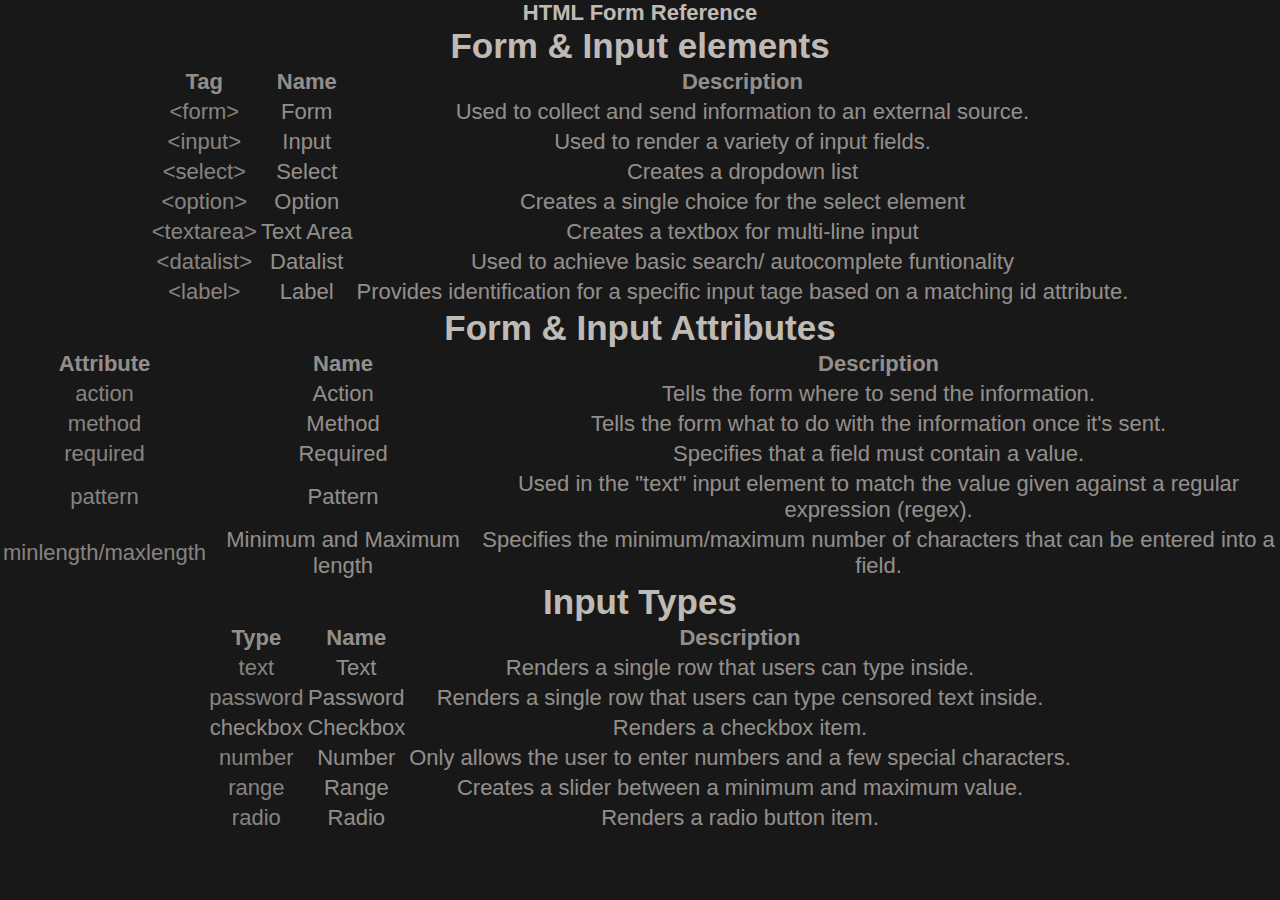
<file: cheatsheet.html>
<!DOCTYPE html>
<html>
    <head>
        <meta charset="UTF-8">
        <meta name="viewport" content="width=device-width, initial-scale=1.0">
        <meta http-equiv="X-UA-Compatible" content="ie=edge">
        <link rel="stylesheet" href="styles.css">
        <title>The Ultimate Cheatsheet!</title>
    </head>

    <body>
        <div id="banner"> 
            <h1>HTML Form Reference</h1>
        </div>

        <div class="table-title"> 
            <h2>Form & Input elements</h2>
        </div>

        <div class="table">
            <table>
                <thead>
                    <tr>
                        <th>Tag</th>
                        <th>Name</th>
                        <th>Description</th>
                    </tr>
                </thead>
                <tbody>
                    <tr>
                        <td><span class="code">&lt;form&gt;</span></td>
                        <td>Form</td>
                        <td>Used to collect and send information to an external source.</td>
                    </tr>
                    <tr>
                        <td><span class="code">&lt;input&gt;</span></td>
                        <td>Input</td>
                        <td>Used to render a variety of input fields.</td>
                    </tr>
                    <tr>
                        <td><span class="code">&lt;select&gt;</span></td>
                        <td>Select</td>
                        <td>Creates a dropdown list</td>
                    </tr>
                    <tr>
                        <td><span class="code">&lt;option&gt;</span></td>
                        <td>Option</td>
                        <td>Creates a single choice for the select element</td>
                    </tr>
                    <tr>
                        <td><span class="code">&lt;textarea&gt;</span></td>
                        <td>Text Area</td>
                        <td>Creates a textbox for multi-line input</td>
                    </tr>
                    <tr>
                        <td><span class="code">&lt;datalist&gt;</span></td>
                        <td>Datalist</td>
                        <td>Used to achieve basic search/ autocomplete funtionality</td>
                    </tr>
                    <tr>
                        <td><span class="code">&lt;label&gt;</span></td>
                        <td>Label</td>
                        <td>Provides identification for a specific input tage based on a matching id attribute.</td>
                    </tr>
                </tbody>
            </table>
        </div>

        <div class="table-title"> 
               <h2>Form & Input Attributes</h2>
        </div>

        <div class="table">
            <table>
                <thead>
                    <tr>
                        <th>Attribute</th>
                        <th>Name</th>
                        <th>Description</th>
                    </tr>
                </thead>
                <tbody>
                    <tr>
                        <td><span class="code">action</span></td>
                        <td>Action</td>
                        <td>Tells the form where to send the information.</td>
                    </tr>
                    <tr>
                        <td><span class="code">method</span></td>
                        <td>Method</td>
                        <td>Tells the form what to do with the information once it's sent.</td>
                    </tr>
                    <tr>
                        <td><span class="code">required</span></td>
                        <td>Required</td>
                        <td>Specifies that a field must contain a value.</td>
                    </tr>
                    <tr>
                        <td><span class="code">pattern</span></td>
                        <td>Pattern</td>
                        <td>Used in the "text" input element to match the value given against a regular expression (regex).</td>
                    </tr>
                    <tr>
                        <td><span class="code">minlength/maxlength</span></td>
                        <td>Minimum and Maximum length</td>
                        <td>Specifies the minimum/maximum number of characters that can be entered into a field. </td>
                    </tr>
                </tbody>
            </table>
        </div>

        <div class="table-title">
            <h2>Input Types</h2>
        </div>
        
        <div class="table">
            <table>
                <thead>
                    <tr>
                        <th>Type</th>
                        <th>Name</th>
                        <th>Description</th>
                    </tr>
                </thead>
                <tbody>
                    <tr>
                        <td><span class="code">text</span></td>
                        <td>Text</td>
                        <td>Renders a single row that users can type inside.</td>
                    </tr>
                    <tr>
                        <td><span class="code">password</span></td>
                        <td>Password</td>
                        <td>Renders a single row that users can type censored text inside.</td>
                    </tr>
                    <tr>
                        <td class="code">checkbox</td>
                        <td>Checkbox</td>
                        <td>Renders a checkbox item.</td>
                    </tr>
                    <tr>
                        <td><span class="code">number</span></td>
                        <td>Number</td>
                        <td>Only allows the user to enter numbers and a few special characters.</td>
                    </tr>
                    <tr>
                        <td><span class="code">range</span></td>
                        <td>Range</td>
                        <td>Creates a slider between a minimum and maximum value.</td>
                    </tr>
                    <tr>
                        <td><span class="code">radio</span></td>
                        <td>Radio</td>
                        <td>Renders a radio button item.</td>
                    </tr>
                </tbody>
            </table>
        </div>

    </body>
</html>
</file>
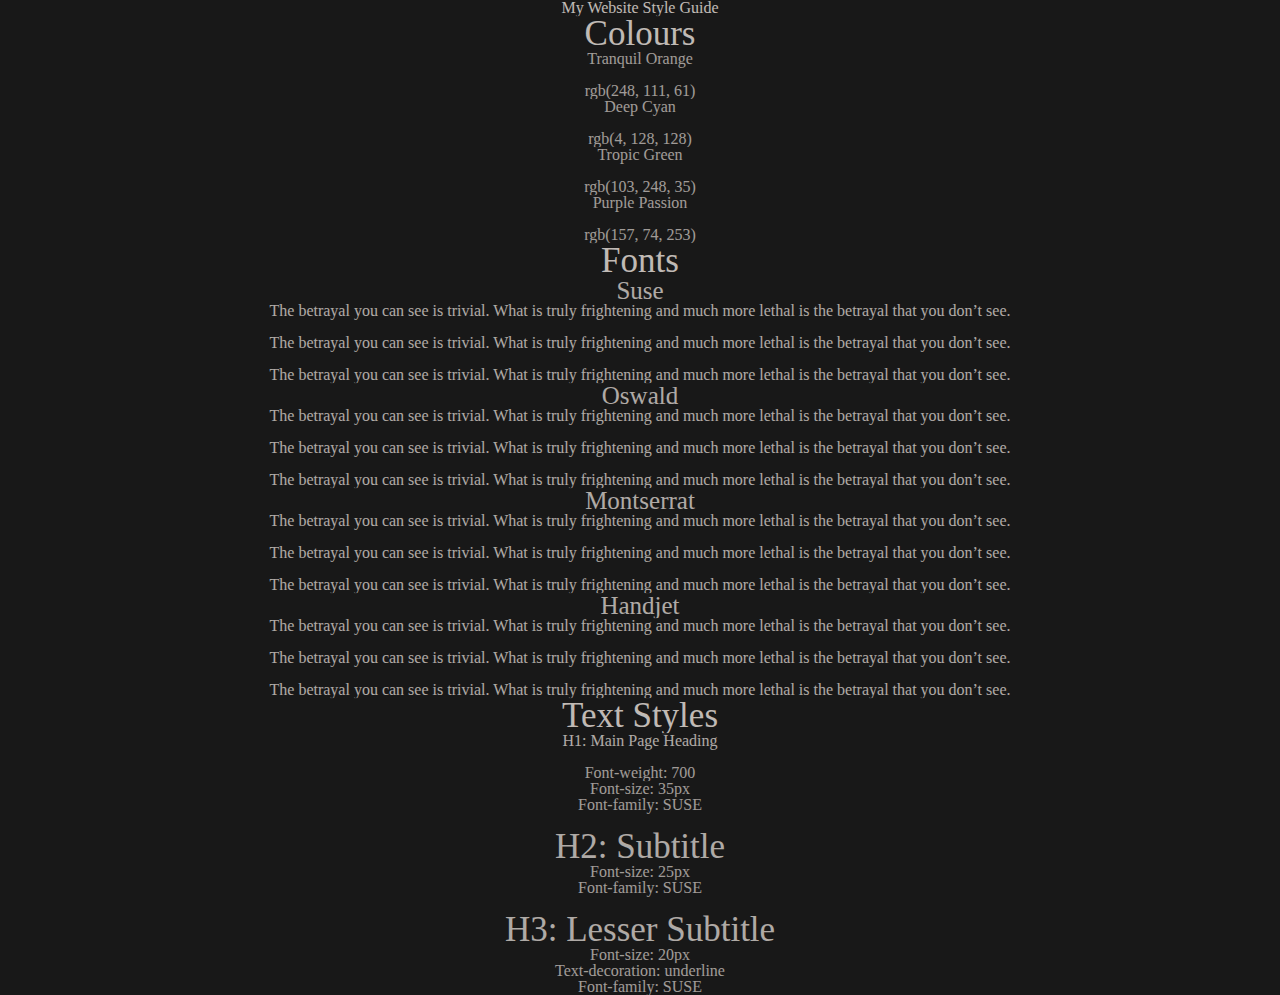
<file: guide.html>
<!DOCTYPE html>
<!--[if lt IE 7]>      <html class="no-js lt-ie9 lt-ie8 lt-ie7"> <![endif]-->
<!--[if IE 7]>         <html class="no-js lt-ie9 lt-ie8"> <![endif]-->
<!--[if IE 8]>         <html class="no-js lt-ie9"> <![endif]-->
<!--[if gt IE 8]>      <html class="no-js"> <!--<![endif]-->
<html>
    <head>
        <meta charset="utf-8">
        <meta http-equiv="X-UA-Compatible" content="IE=edge">
        <title></title>
        <meta name="description" content="">
        <meta name="viewport" content="width=device-width, initial-scale=1">
        <link rel="stylesheet" href="./reset.css">
        <link rel="stylesheet" href="./styles.css">
        <link rel="preconnect" href="https://fonts.googleapis.com">
    <link rel="preconnect" href="https://fonts.gstatic.com" crossorigin>
    <link href="https://fonts.googleapis.com/css2?family=Handjet:wght@100..900&family=Montserrat:ital,wght@0,100..900;1,100..900&family=Oswald:wght@200..700&family=SUSE:wght@100..800&display=swap" rel="stylesheet">
    </head>
    <body>
        <!--[if lt IE 7]>
            <p class="browsehappy">You are using an <strong>outdated</strong> browser. Please <a href="#">upgrade your browser</a> to improve your experience.</p>
        <![endif]-->
        
        <div id="banner" class="section">
            <h1>My Website Style Guide</h1>
        </div>


        <!--Colours Section-->
        <div class="section">
            <h2>Colours</h2>
            <ul id="colours">
                <li id="tranquil-orange">
                    <p>Tranquil Orange</p>
                    <br>
                    <p>rgb(248, 111, 61)</p>
                </li>

                <li id="deep-cyan">
                    <p>Deep Cyan</p>
                    <br>
                    <p>rgb(4, 128, 128)</p>
                </li>

                <li id="tropic-green">
                    <p>Tropic Green</p>
                    <br>
                    <p>rgb(103, 248, 35)</p>
                </li>

                <li id="purple-passion">
                    <p>Purple Passion</p>
                    <br>
                    <p>rgb(157, 74, 253)</p>
                </li>
        </div>

        <!--Fonts Section-->
        <div id="fonts" class="section">
            <h2>Fonts</h2>
            <div id="suse" class="fonts">
                <h3>Suse</h3>
                <p class="regular">The betrayal you can see is trivial. What is truly frightening and much more lethal is the betrayal that you don’t see.</p>
                <br>
                <p class="bold">The betrayal you can see is trivial. What is truly frightening and much more lethal is the betrayal that you don’t see.</p>
                <br>
                <p class="italic">The betrayal you can see is trivial. What is truly frightening and much more lethal is the betrayal that you don’t see.</p>
            </div>

            <div id="oswald" class="fonts">
                <h3>Oswald</h3>
                <p class="regular">The betrayal you can see is trivial. What is truly frightening and much more lethal is the betrayal that you don’t see.</p>
                <br>
                <p class="bold">The betrayal you can see is trivial. What is truly frightening and much more lethal is the betrayal that you don’t see.</p>
                <br>
                <p class="italic">The betrayal you can see is trivial. What is truly frightening and much more lethal is the betrayal that you don’t see.</p>
            </div>

            <div id="montserrat" class="fonts">
                <h3>Montserrat</h3>
                <p class="regular">The betrayal you can see is trivial. What is truly frightening and much more lethal is the betrayal that you don’t see.</p>
                <br>
                <p class="bold">The betrayal you can see is trivial. What is truly frightening and much more lethal is the betrayal that you don’t see.</p>
                <br>
                <p class="italic">The betrayal you can see is trivial. What is truly frightening and much more lethal is the betrayal that you don’t see.</p>
            </div>

            <div id="handjet" class="fonts">
                <h3>Handjet</h3>
                <p class="regular">The betrayal you can see is trivial. What is truly frightening and much more lethal is the betrayal that you don’t see.</p>
                <br>
                <p class="bold">The betrayal you can see is trivial. What is truly frightening and much more lethal is the betrayal that you don’t see.</p>
                <br>
                <p class="italic">The betrayal you can see is trivial. What is truly frightening and much more lethal is the betrayal that you don’t see.</p>
            </div>
        </div>

        <!--Text Styles Section-->
        <div id="text-styles" class="section">
            <h2>Text Styles</h2>
            <div id="heading-one">
                <h1>H1: Main Page Heading</h1>
                <br>
                <ul>
                    <li>Font-weight: 700</li>
                    <li>Font-size: 35px</li>
                    <li>Font-family: SUSE</li>
                </ul>
            </div>
            <br>
            <div id="heading-two">
                <h2>H2: Subtitle</h2>
                <ul>
                    <li>Font-size: 25px</li>
                    <li>Font-family: SUSE</li>
                </ul>
            </div>
            <br>
            <div id="heading-three">
                <h2>H3: Lesser Subtitle</h2>
                <ul>
                    <li>Font-size: 20px</li>
                    <li>Text-decoration: underline</li>
                    <li>Font-family: SUSE</li>
                </ul>
            </div>

        </div>

    </body>
</html>
</file>
<file: styles.css>
* {
    font-family: Helvetica;
    font-size: 22px;
    color: seashell;
    background-color: black;
    opacity: 0.9;
    text-align: center;
    margin: 0 auto;
}

.container {
    display: flex;
    flex-wrap: wrap;
    justify-content: space-around;
}

h2 {
    font-size: 35px;
}

h3 {
    font-size: 25px;
}



/*Header Section*/
header {
    display: block;
    margin-bottom: 2px;
    position: fixed;
    z-index: 1;
    width: 100%;
}

nav {
    height: 67px;
    display: inline-flex;
    float: right;
    align-items: center;
}

.nav-link {
    margin: 0 10px;
}

.nav-link:hover {
    text-decoration: none;
}

#logo {
    height: 50px;
    margin: 9px 0 9px 10px;
    float: left;
}

.background-img {
    height: 700px;
    width: 1200px;
}

/*Mission Section*/

#mission {
    background-image: url(../images/img-mission-background.jpeg);
    align-items: center;
    border: 1px solid seashell;
    position: relative;
    top: 70px;
    margin-bottom: 20px;
}

#mission-statement {
    width: 1200px;
    display: block;
    padding: 20px 0;
    opacity: 1;
}

/*Tea of the Month*/

#featured-tea {
    margin: 100px 0;
    display: block;
}

#featured-tea > .container {
    max-width: 1000px;
}

.featured {
    height: 200px;
    width: 300px;
}

#featured-tea .card {
    margin-bottom: 70px;
}

.card > h4 {
    margin-top: 10px;
}

/*Location*/

#locations {
    background-image: url(../images/img-locations-background.png);
    background-color: transparent;
    height: 700px;
    width: 1200px;
    margin: 0 auto;
}

#locations > h2 {
    background-color: transparent;
    position: relative;
    top: 160px;
}


.address {
    height: 300px;
    width: 300px;
    display: inline-block;
    position: relative;
    top: 175px;
    opacity: 1;
    margin: 0 20px;
}

.address > h3 {
    padding: 25px 0 30px 0;
}

.address > p {
    padding-bottom: 45px;
}


/*Footer*/

#contact {
    height: 200px;
}

#contact h2 {
    padding-top: 10px;
    padding-bottom: 30px;
}

#contact h5 {
    padding-bottom: 30px;
}

#copyright {
    text-align: left;
}
</file>
